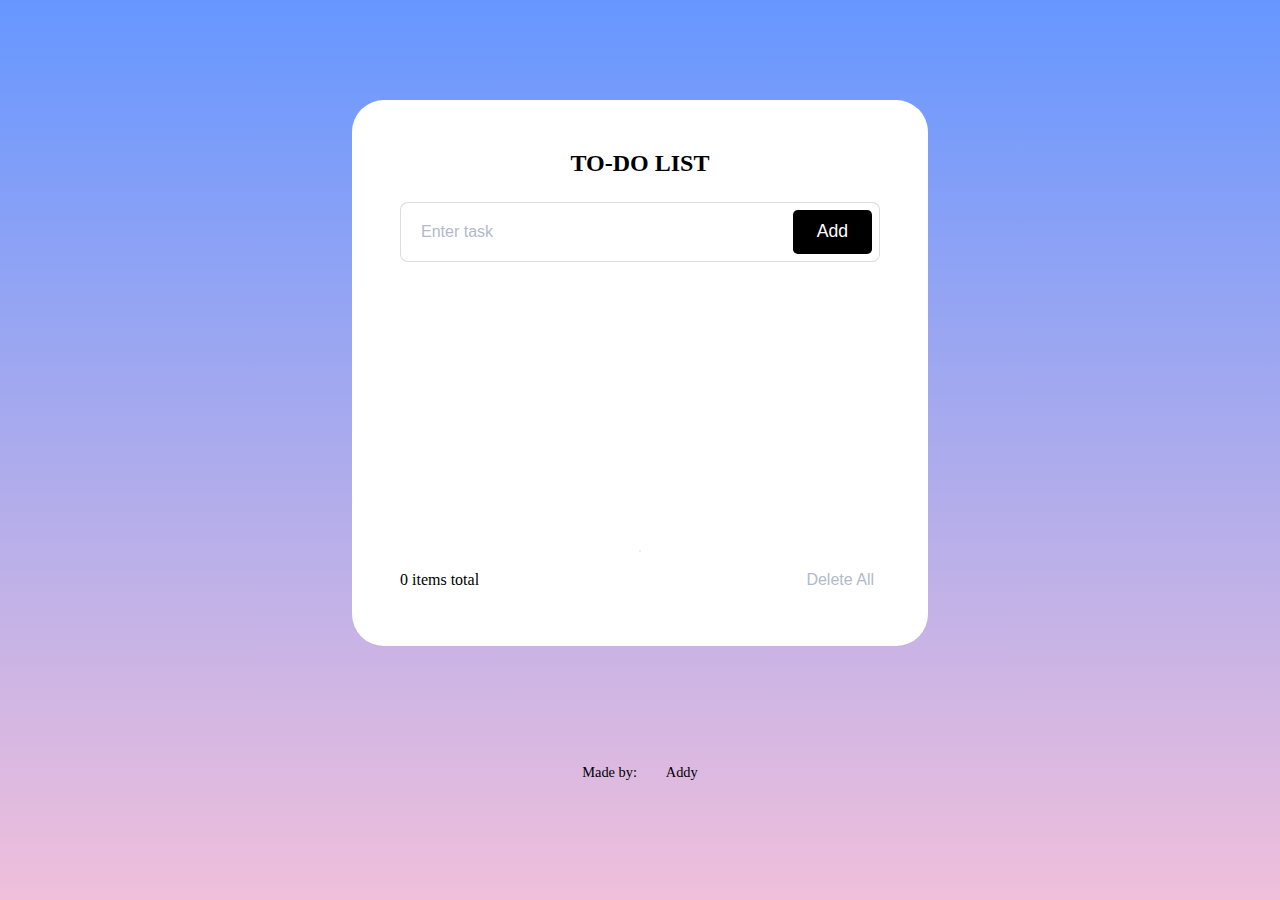
<file: index.html>
<!DOCTYPE html>
<html lang="en">
<head>
    <meta charset="UTF-8">
    <meta name="viewport" content="width=device-width, initial-scale=1.0">
    <link rel="stylesheet" href="./style.css">
    <script src="./index.js" defer></script>
    <title>Addy's To-do-list</title>
</head>
<body>
    <section class="todo"> 
        <h2>To-do list</h2>
        <div class="input">
            <input 
             type="text" 
             class="input-field" 
             id="todoInput" 
             placeholder="Enter task"/>
             <button class="btn">Add</button>
        </div>
        <ul class="scroll">
            <li id="todoList"></li>
        </ul>
        <hr class="counter" />
        <div class="counter-container">
             <p><span>0</span> items total</p>
             <button id="deleteButton">Delete All</button>
    </section>
     <footer>
        <div class="footer">
            <p class="made-by">Made by:</p>
            <p class="author">Addy</p>
        </div>
     </footer>  
       
</body>
</html>






<!-- Our previous code commented out
      
   <center><h1>To Do List</h1></center>
    <br>

    <form id="itemForm">
       
        <h2> Add a task to the list</h2>
        <input type="text" id="itemInput" placeholder="Enter Task">
        <br>
        <br>
        <button type="submit">Add Item</button>
    </form>
    
      <ul type="checkbox" id="itemList">
        <li>Walk the dog</li>
        <li>Learn JavaScript</li>
        <li>Don't fail at all of the tests</li>

      </ul>
    -->
</file>
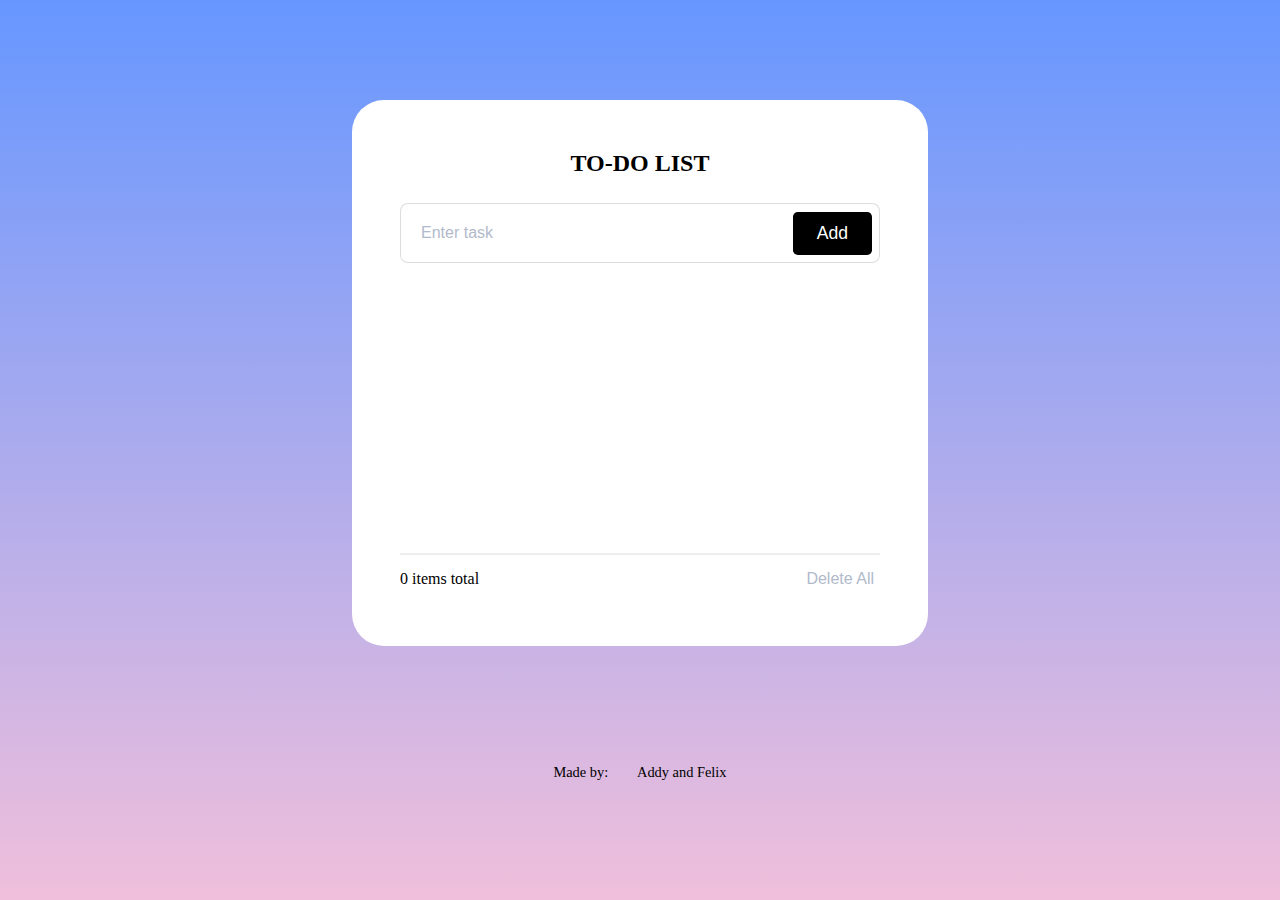
<file: home.html>
<!DOCTYPE html>
<html lang="en">
<head>
    <meta charset="UTF-8">
    <meta name="viewport" content="width=device-width, initial-scale=1.0">
    <link rel="stylesheet" href="./style.css">
    
    <title>Todo</title>
</head>
<body>
    <section class="todo"> 
        <h2>To-do list</h2>
        <div class="input">
            <input 
             type="text" 
             class="input-field" 
             id="todoInput" 
             placeholder="Enter task"/>
             <button class="btn">Add</button>
        </div>
        <ul class="scroll">
            <li id="todoList"></li>
        </ul>
        <div>
            <hr class="counter" />
            <div class="counter-container">
                <p><span id="todoCount">0</span> items total</p>
                <button id="deleteButton">Delete All</button>
            </div>
        </div>
    </section>
     <footer>
        <div class="footer">
            <p class="made-by">Made by:</p>
            <p class="author">Addy and Felix </p>
        </div>
     </footer>  
    <script src="./index.js"></script>   
</body>
</html>






<!-- Our previous code commented out
      
   <center><h1>To Do List</h1></center>
    <br>

    <form id="itemForm">
       
        <h2> Add a task to the list</h2>
        <input type="text" id="itemInput" placeholder="Enter Task">
        <br>
        <br>
        <button type="submit">Add Item</button>
    </form>
    
      <ul type="checkbox" id="itemList">
        <li>Walk the dog</li>
        <li>Learn JavaScript</li>
        <li>Don't fail at all of the tests</li>

      </ul>
    -->
</file>
<file: style.css>
:root {
  --gradient: linear-gradient(
    180deg, 
    rgba(45, 112, 1253, 0.73) 0%,
    #f0bfdb 100%
  );
--dark: #001747;
--grey: #b1bacb;
--brey-border: rgba(210, 210, 210, 0.75);
--grey-light: #eeeeee;
--grey-dark: #405175;
--blue: #2d70fd;
--green: #00d8a7;
--white: #ffffff;
--black: #000000;
}

body{
background: var(--gradient);
margin:0 ;
height: 100vh;
display: flex;
flex-direction: column;
justify-content: space-evenly;
align-items: center;
}
.btn {
color:var(--white);
font-size: 1.1rem;
padding: 0.7rem 1.5rem;
border-radius:0.3rem;
background-color: var(--black);
border: none;
position: absolute;
right:0.5rem;
bottom: 0.5rem;
}

h1, 
h2, 
h3, 
h4, 
h5, 
h6,
p {
margin: 0;
}

/* To do container */

.todo {
  display: flex;
  flex-direction: column;
  justify-content: space-around;
  border-radius: 2rem;
  background: var(--white);
  padding: 3rem;
  height: 50%;
  width: 60%;
  box-shadow:0 1rem 3 rem 1 rem rgba(0, 23, 71, 0.15);
  max-width: 30rem;
}

h2 {
text-transform: uppercase;
height: 3rem;
color: car(--dark);
text-align: center;
}

.input {
  position:relative;
  display: flex;
}

.input-field {
  width:100%;
  border: 0.06rem solid #d2d2d2bf;
  border-radius: 0.5rem;
  padding: 1.25rem;
  font-size: 1rem;
}
input[type="text"]::placeholder {
  color: var(--grey);
 }

 .todo-container {
    display: flex;
    gap: 1rem;
 }
 
 ul {
  padding: 0;
  margin: 1rem;
  overflow-y: scroll;
 }
 li {
  display: flex;
  flex-direction: column;
  gap: 1rem;
  padding: 1.3rem;
 }

 #todoList p {
    display: flex;
    gap: 1rem;
    color: var(--dark);
    align-items: center;
 }

 #todoList .disabled {
    color:#8f98a8;
    
 }

 .disabled {
   display: flex;
   text-decoration: line-through;
 }

 input[type="checkbox"] {
    appearance: none;
    -webkit-appearance: none;
    -moz-appearance: none;
    cursor: pointer;
 }

 input[type="checkbox"]::before{
    content: "\2713";
    display: inline-block;
    width: 2rem;
    height: 2rem;
    font-size: 1.7rem;
    text-align: center;
    border: 0.06rem solid var(--grey-border);
    border-radius: 50%;
    color: transparent;
 }

 input[type="checkbox"]:checked::before {
  color: var(--white);
  background-color: var(--green);
  border: 0.06rem solid var(--green);
  border-radius: 50%;
}

.counter {
  border: 0.06rem solid var(--grey-light);
}

.counter-container {
  height: 2rem;
  display: flex;
  justify-content: space-between;
  color:var (--grey);
}

.counter-container p {
  align-self: center;
}

.counter-container button {
    border: none;
    background-color: transparent;
    color: var(--grey);
    font-size: 1rem;
}

.footer {
  display: flex;
  gap: 1.8rem;
  background-color: var (--white);
  padding: 1.2rem;
  border-radius: 0.5rem;
}

.made-by,
.author {
  font-size: 0.9rem;
}

.author {
  color: var(--black)
}

.scroll {
  height:15rem;
  scrollbar-width:thin;
}

.scroll::-webkit-scrollbar {
  width: 0.6rem;
}

.scroll::-webkit-scrollbar-thumb {
background-color: var(--blue);
border-radius:0.5rem;
}

.scroll::-webkit-scrollbar-track {
display: none;
}
</file>
